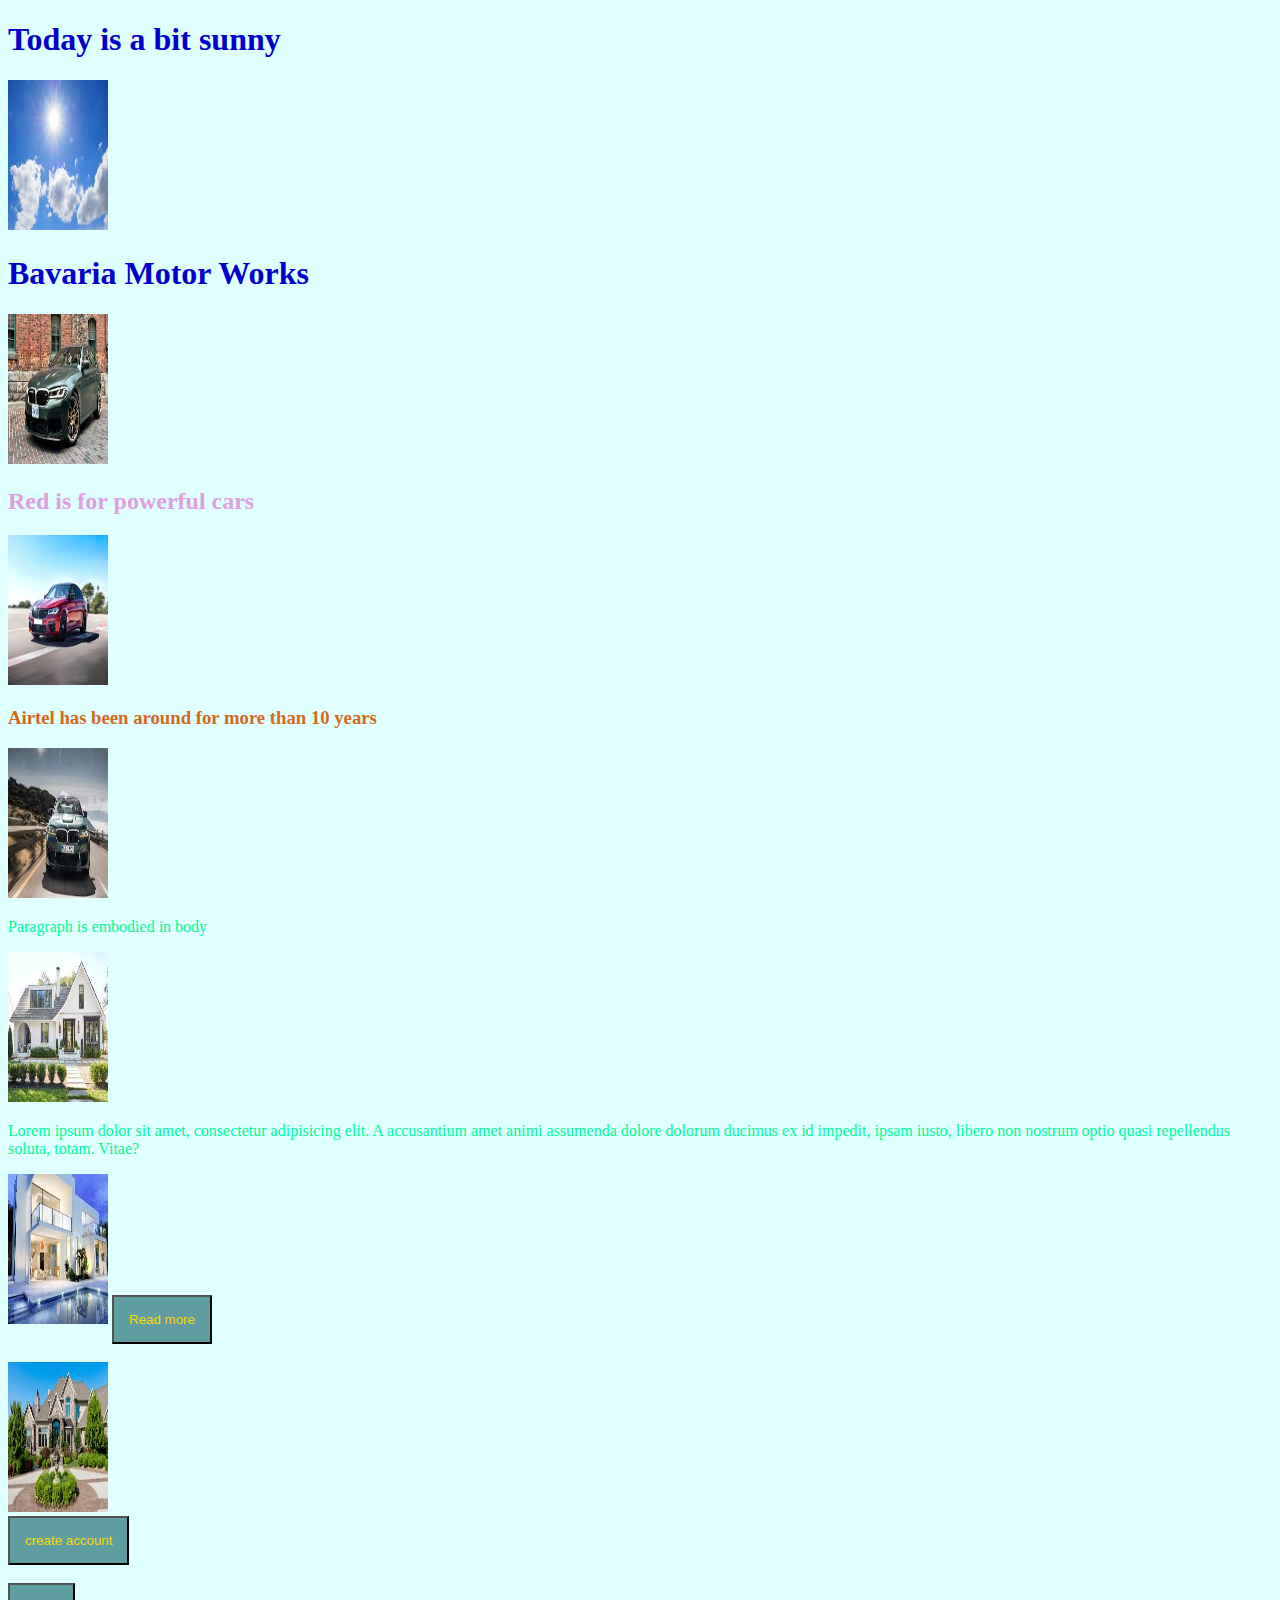
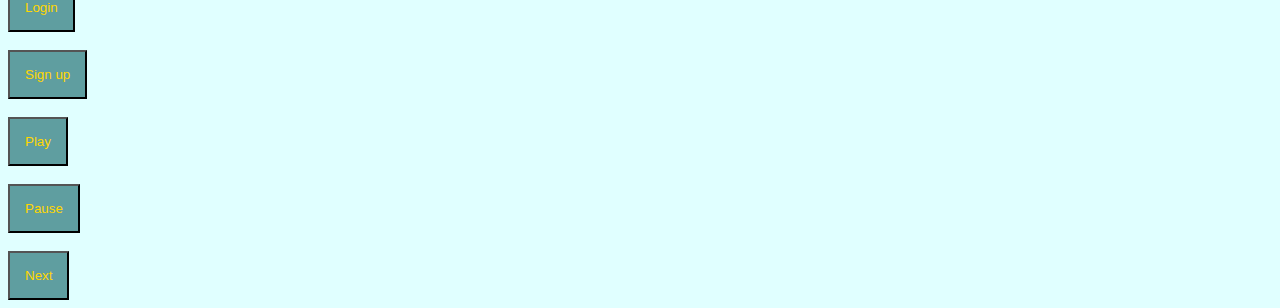
<file: index.html>
<!DOCTYPE html>
<html lang="en">
<head>
  <meta charset="UTF-8">
  <title>Week one website</title>

  <style>

    body{
      background-color: lightcyan;
    }

    h1{
      color: mediumblue;
    }

    h2{
      color: plum;
    }

    h3{
      color: chocolate;
    }
    p{
      color: mediumspringgreen;
    }

    button{
      background-color: cadetblue;
      color: gold;
      padding: 15px;
      cursor: pointer;
    }

    img{
      width: 100px;
      height: 150px;
    }
  </style>
</head>
<body>
<h1>Today is a bit sunny</h1>
<img src="img/sun.jpeg" alt="">
<h1>Bavaria Motor Works </h1>
<img src="img/beemer.jpeg" alt="">

<h2>Red is for powerful cars</h2>
<img src="img/beemer2.jpeg" alt="">
<h3>Airtel has been around for more than 10 years</h3>
<img src="img/beemer3.jpeg" alt="">
<p>Paragraph is embodied in body</p>
<img src="img/house1.jpeg" alt="">
<p>
  Lorem ipsum dolor sit amet, consectetur adipisicing elit. A accusantium amet animi assumenda dolore dolorum ducimus ex id impedit, ipsam iusto, libero non nostrum optio quasi repellendus soluta, totam. Vitae?
</p>
<img src="img/house2.jpeg" alt="">
<button>Read more</button>
<br><br>
<img src="img/house3.jpeg" alt=""><br>
<button>create account</button>
<br><br>
<button>Login</button>
<br><br>
<button>Sign up</button>
<br><br>
<button>Play</button>
<br><br>
<button>Pause</button>
<br><br>
<button>Next</button>
<br>
</body>
</html>
</file>
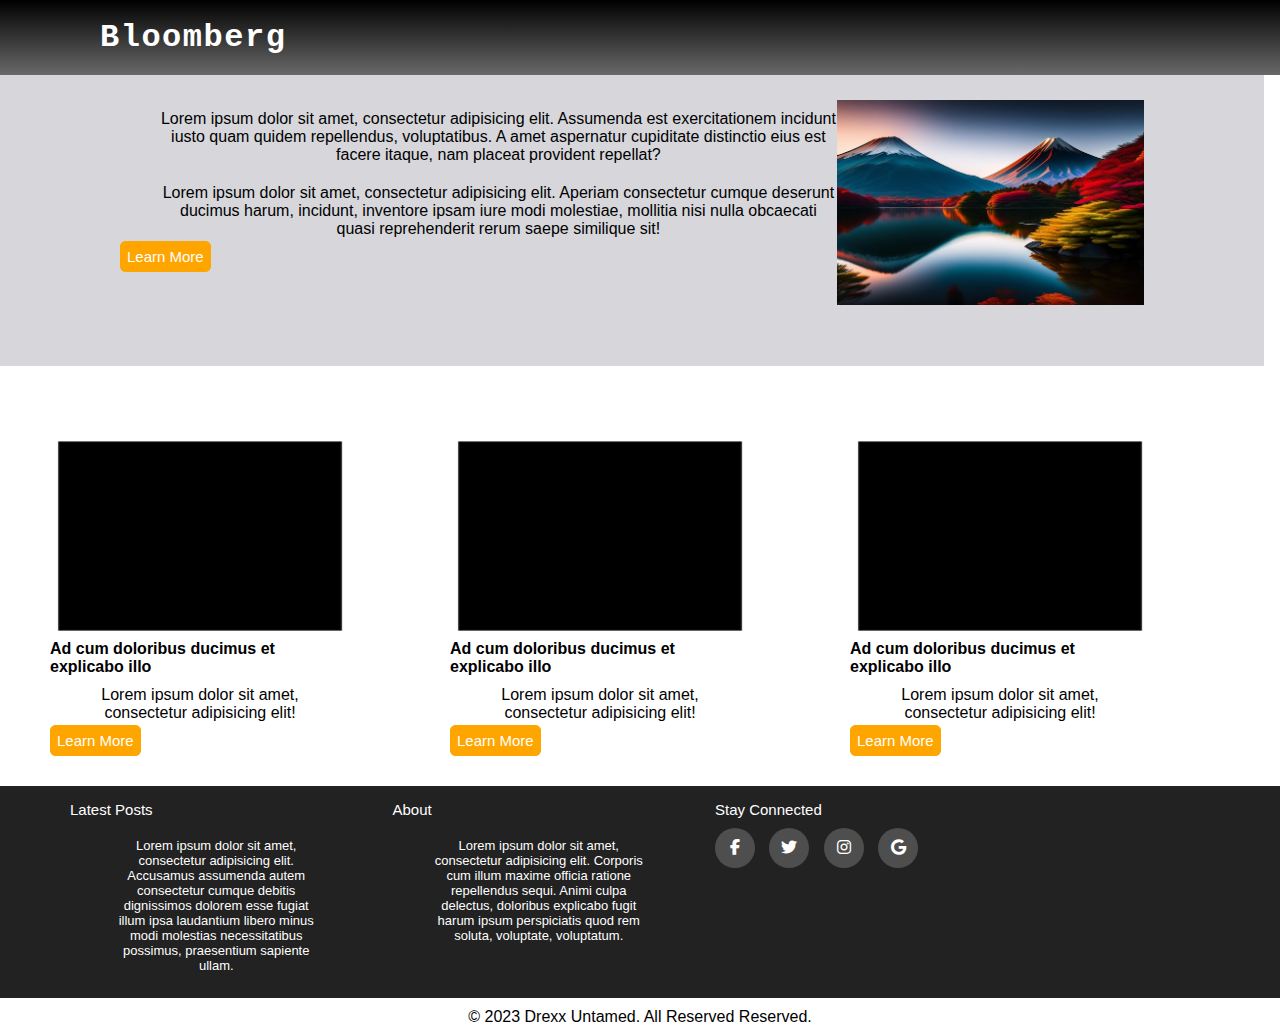
<file: Bloomassignment.html>
<!DOCTYPE html>
<html lang="en">
<head>
  <meta charset="UTF-8">
  <link rel="stylesheet" href="css/bloomassign.css">
  <link rel="stylesheet" type="text/css" href="https://cdnjs.cloudflare.com/ajax/libs/font-awesome/6.4.2/css/all.min.css" >

  <title>Bloom</title>
</head>
<body>
<nav>
  <div class="logo">
  <h1>Bloomberg</h1>
  </div>

</nav>

<div class="text">
  <img class="pos_cen" src="img/mountain.jpg" alt="">
  <p>Lorem ipsum dolor sit amet, consectetur adipisicing elit. Assumenda est exercitationem incidunt iusto quam quidem repellendus, voluptatibus. A amet aspernatur cupiditate distinctio eius est facere itaque, nam placeat provident repellat?</p>
  <p>Lorem ipsum dolor sit amet, consectetur adipisicing elit. Aperiam consectetur cumque deserunt ducimus harum, incidunt, inventore ipsam iure modi molestiae, mollitia nisi nulla obcaecati quasi reprehenderit rerum saepe similique sit!</p>
  <a href="#">Learn More</a>
</div>

<div class="box">
      <div class="center-col">

      <img src="img/black_square.png" alt="">
      <h4>Ad cum doloribus ducimus et explicabo illo</h4>
      <p>Lorem ipsum dolor sit amet, consectetur adipisicing elit!</p>
      <a href="#">Learn More</a>
      </div>
      <div class="center-col">
        <img src="img/black_square.png" alt="">
        <h4>Ad cum doloribus ducimus et explicabo illo</h4>
        <p>Lorem ipsum dolor sit amet, consectetur adipisicing elit!</p>
        <a href="#">Learn More</a>
      </div>
      <div class="center-col">
        <img src="img/black_square.png" alt="">
        <h4>Ad cum doloribus ducimus et explicabo illo</h4>
        <p>Lorem ipsum dolor sit amet, consectetur adipisicing elit!</p>
        <a href="#">Learn More</a>
      </div>
    </div>


<div class="footer">
  <div class="container">
    <div class="row">
      <div class="footer-col">
        <h4>Latest Posts</h4>
        <p>Lorem ipsum dolor sit amet, consectetur adipisicing elit. Accusamus assumenda autem consectetur cumque debitis dignissimos dolorem esse fugiat illum ipsa laudantium libero minus modi molestias necessitatibus possimus, praesentium sapiente ullam.</p>
      </div>
      <div class="footer-col">
        <h4>About</h4>
        <p>Lorem ipsum dolor sit amet, consectetur adipisicing elit. Corporis cum illum maxime officia ratione repellendus sequi. Animi culpa delectus, doloribus explicabo fugit harum ipsum perspiciatis quod rem soluta, voluptate, voluptatum.</p>
      </div>
      <div class="footer-col">
        <h4>Stay Connected</h4>
        <div class="social-links">
        <a href="#"><i class="fab fa-facebook-f"></i></a>
        <a href="#"><i class="fab fa-twitter"></i></a>
        <a href="#"><i class="fab fa-instagram"></i></a>
        <a href="#"><i class="fab fa-google"></i></a>
        </div>

      </div>
    </div>
  </div>

</div>
<p>&#169; 2023 Drexx Untamed. All Reserved Reserved.</p>

</body>
</html>
</file>
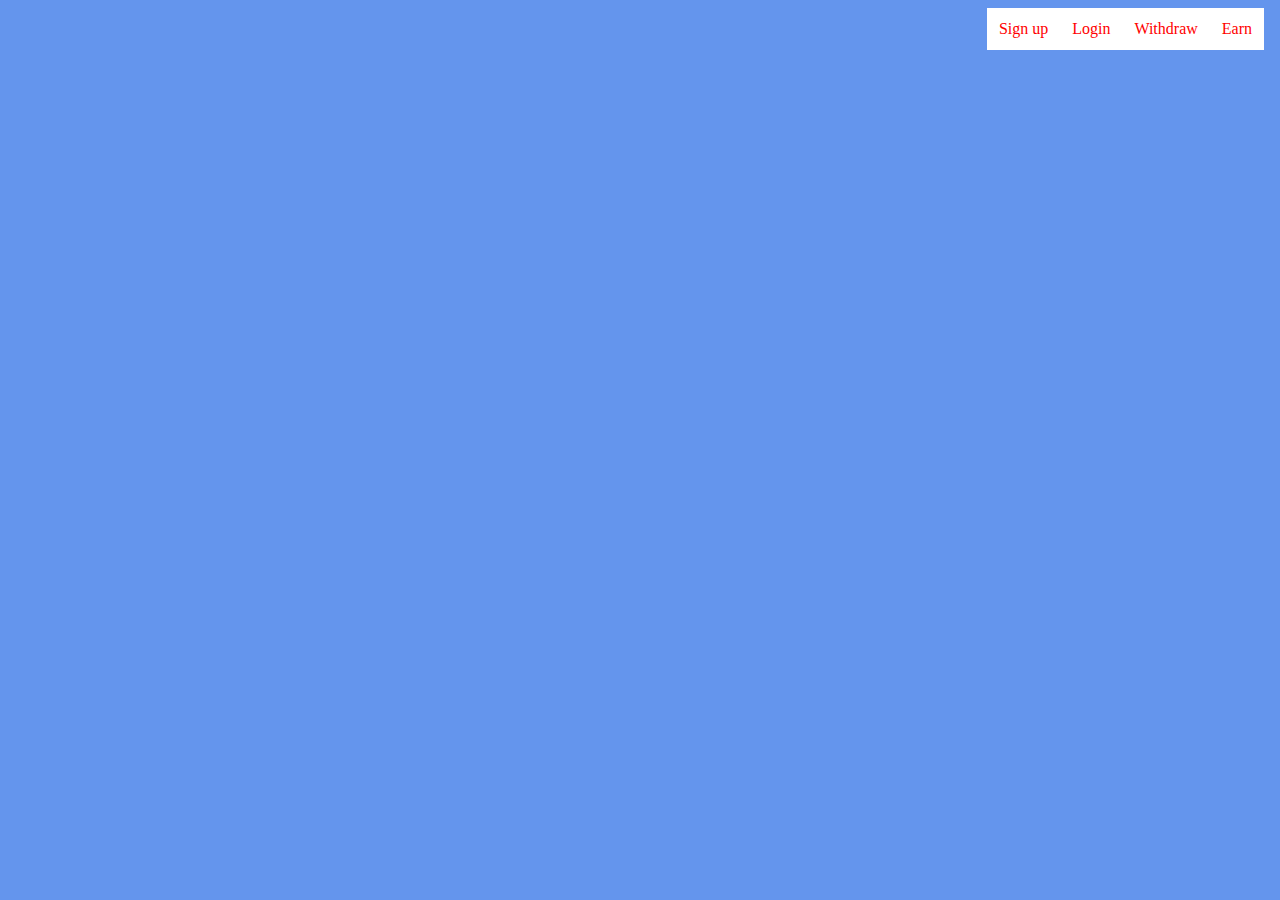
<file: navigation.html>
<!DOCTYPE html>
<html lang="en">
<head>
  <meta charset="UTF-8">
  <title>Navigation</title>
  <link rel="stylesheet" href="css/mystyle.css">
</head>
<body>

<ul>

  <li><a href="">Earn</a></li>
  <li><a href="">Withdraw</a></li>
  <li><a href="">Login</a></li>
  <li><a href="">Sign up</a></li>

</ul>

</body>
</html>
</file>
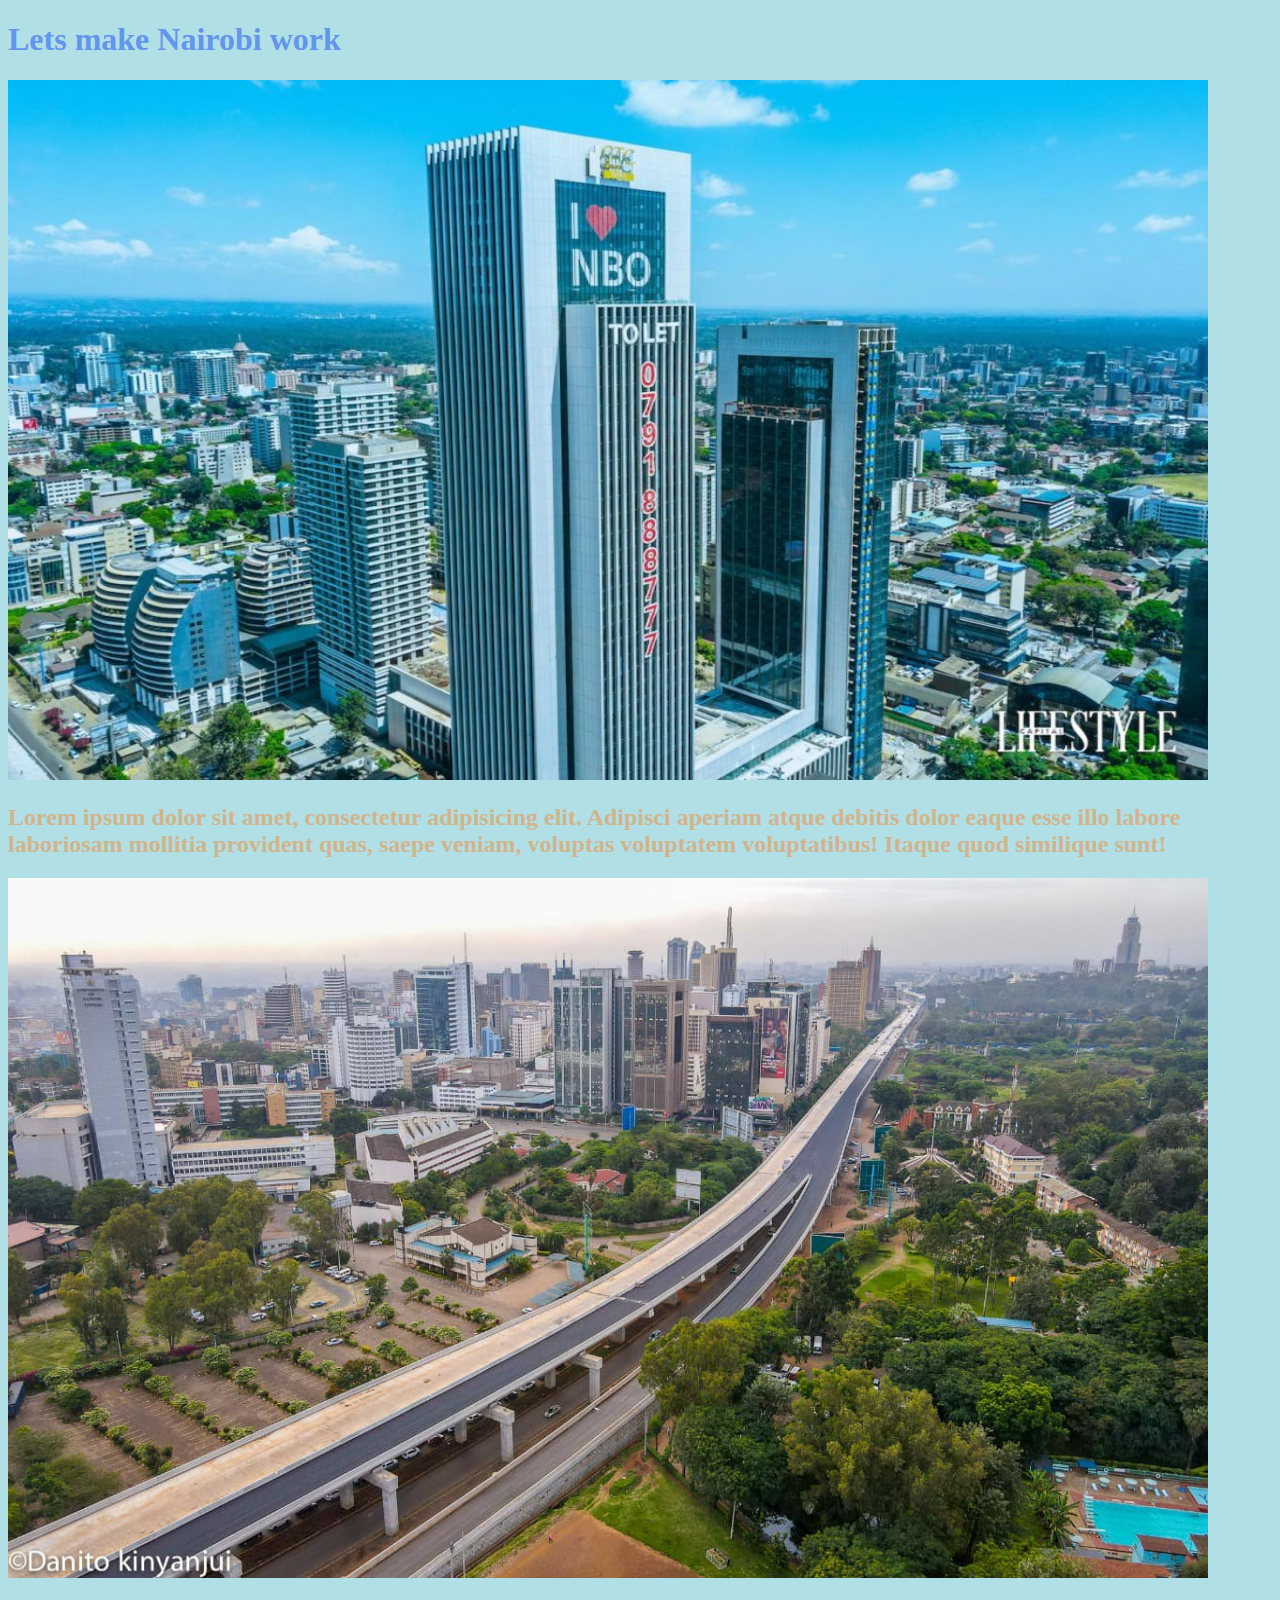
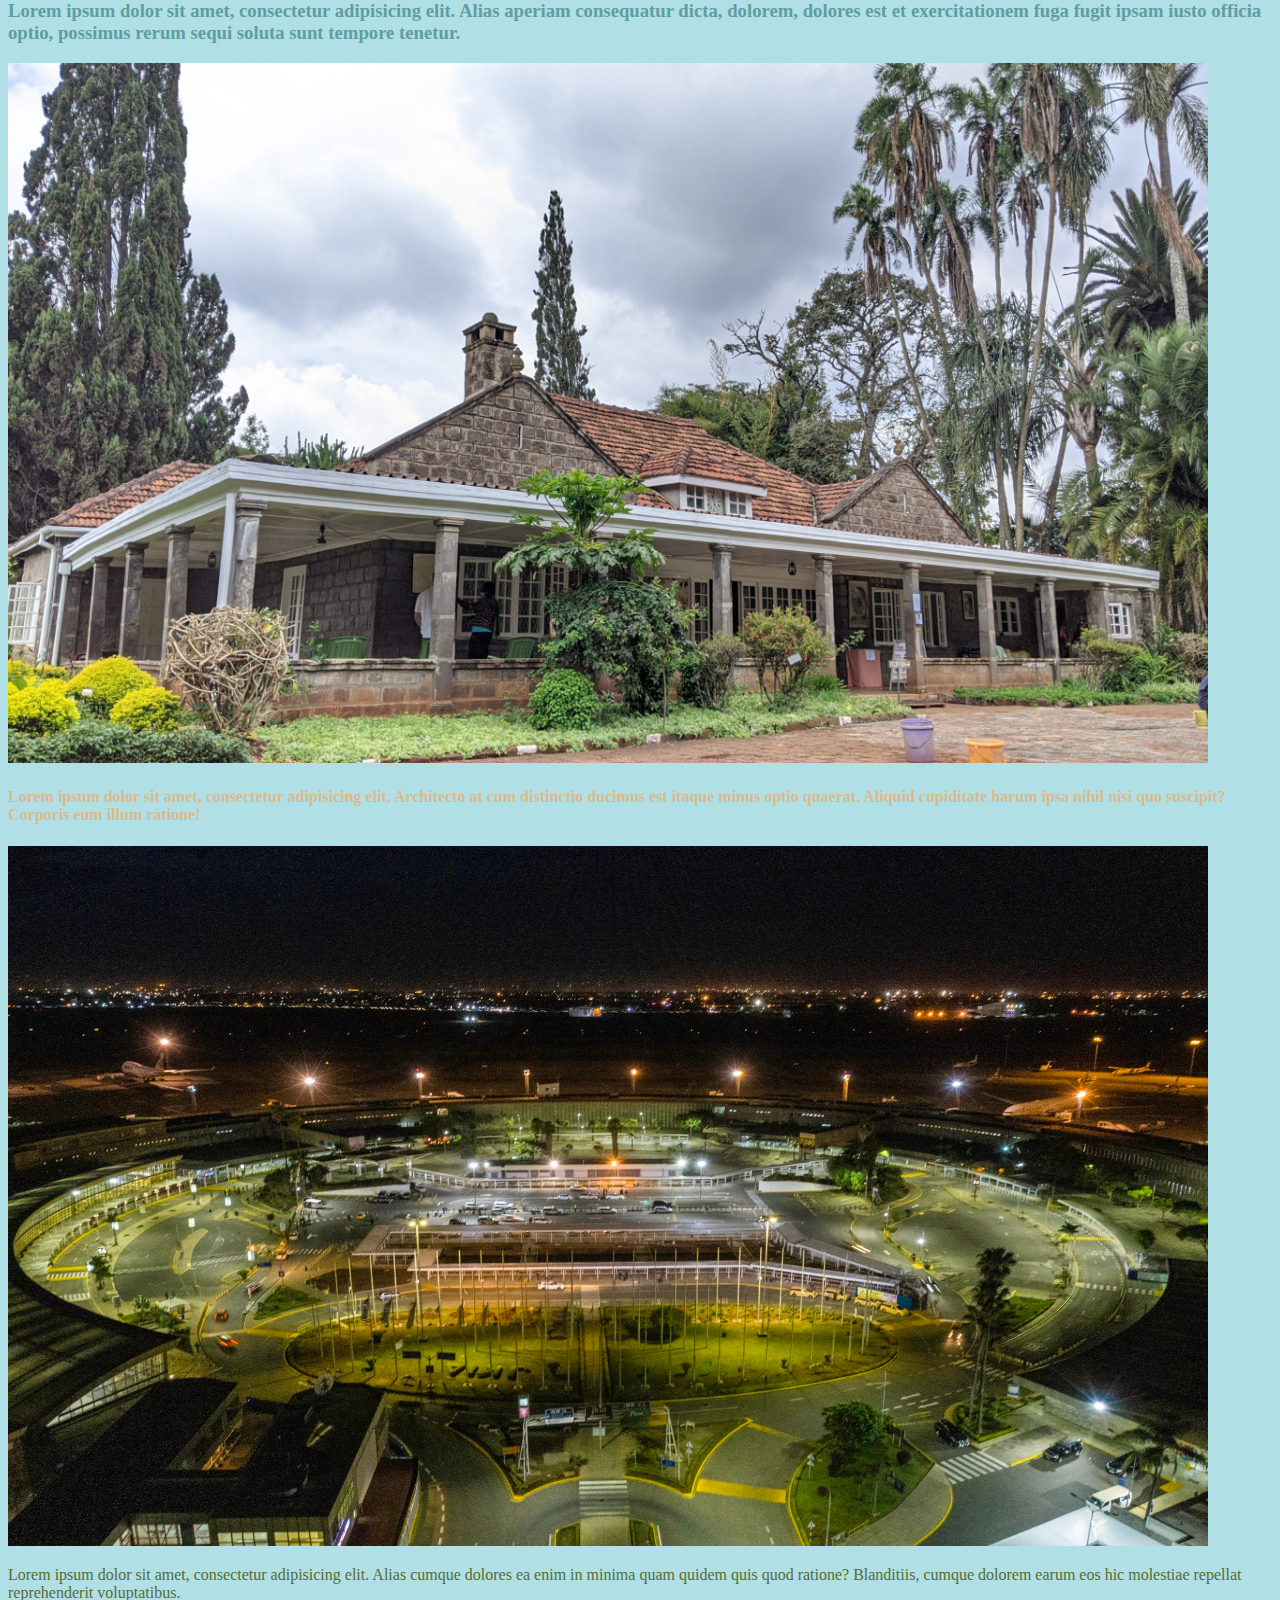
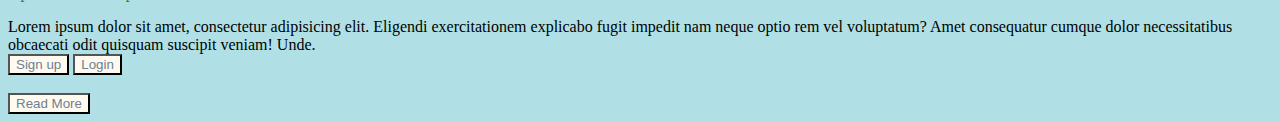
<file: page2.html>
<!DOCTYPE html>
<html lang="en">
<head>
  <meta charset="UTF-8">
  <title>Page Two Assignment</title>
  <style>
    body{
      background-color: powderblue;
    }
    h1{
      color: cornflowerblue;
    }
    h2{
      color: tan;
    }
    h3{
      color: cadetblue;
    }
    h4{
      color: burlywood;
    }
    p{
      color: darkolivegreen;
    }
    button{
      background-color: floralwhite;
      color: slategray;
    }

    img{
      height: 700px;
      width: 1200px;
    }
  </style>
</head>
<body>
<h1>Lets make Nairobi work</h1>
<img src="img/Gtc.jpg" alt="">
<h2>Lorem ipsum dolor sit amet, consectetur adipisicing elit. Adipisci aperiam atque debitis dolor eaque esse illo labore laboriosam mollitia provident quas, saepe veniam, voluptas voluptatem voluptatibus! Itaque quod similique sunt!</h2>
<img src="img/Expressway.jpg" alt="">
<h3>Lorem ipsum dolor sit amet, consectetur adipisicing elit. Alias aperiam consequatur dicta, dolorem, dolores est et exercitationem fuga fugit ipsam iusto officia optio, possimus rerum sequi soluta sunt tempore tenetur.</h3>
<img src="img/Karen-Blixen-Museum-scaled.jpg" alt="">
<h4>Lorem ipsum dolor sit amet, consectetur adipisicing elit. Architecto at cum distinctio ducimus est itaque minus optio quaerat. Aliquid cupiditate harum ipsa nihil nisi quo suscipit? Corporis eum illum ratione!</h4>
<img src="img/JKIA-Refurbishment.jpg" alt="">
<p>Lorem ipsum dolor sit amet, consectetur adipisicing elit. Alias cumque dolores ea enim in minima quam quidem quis quod ratione? Blanditiis, cumque dolorem earum eos hic molestiae repellat reprehenderit voluptatibus.</p>
<aside>
  Lorem ipsum dolor sit amet, consectetur adipisicing elit. Eligendi exercitationem explicabo fugit impedit nam neque optio rem vel voluptatum? Amet consequatur cumque dolor necessitatibus obcaecati odit quisquam suscipit veniam! Unde.
</aside>
<button>Sign up</button>
<button>Login</button>
<br><br>
<button>Read More</button>
</body>
</html>
</file>
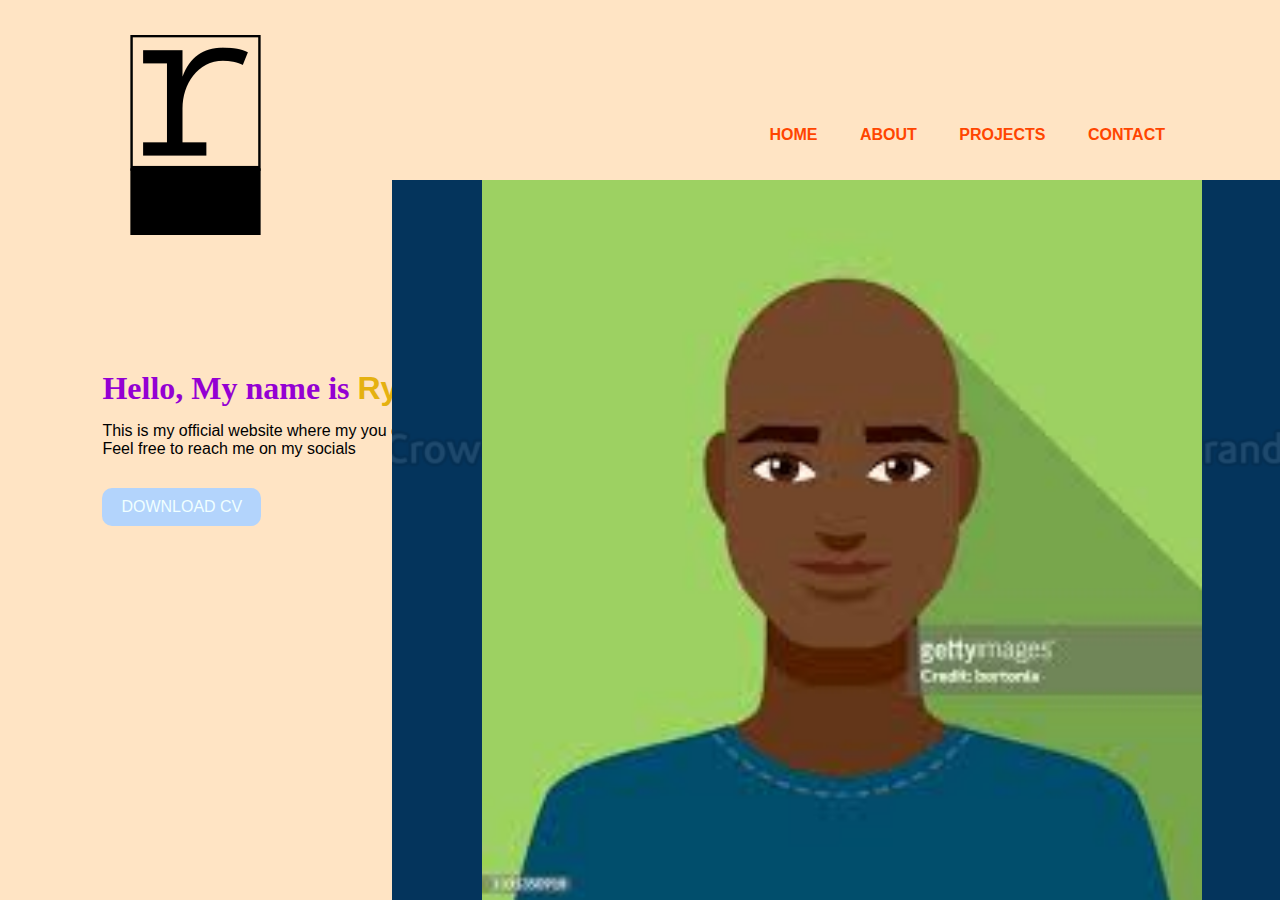
<file: portfolio.html>
<!DOCTYPE html>
<html lang="en">
<head>
  <meta charset="UTF-8">
  <title>Portfolio</title>
  <meta name="viewport" content="width=device-width, initial-scale=1.0">
  <link rel="stylesheet" href="css/portfolio.css">
</head>
<body>
<div class="banner">
  <div class="navbar">
    <nav>
      <img src="img/download.webp" alt="logo">
      <ul>
       <li><a href="">Home</a></li>
       <li><a href="about.html">About</a></li>
       <li><a href="">Projects</a></li>
       <li><a href="">Contact</a></li>
      </ul>
    </nav>
  </div>

<div class="info">
  <h1>Hello, My name is <span>Ryan.</span></h1>
  <p>This is my official website where my you can see all my projects <br>
    Feel free to reach me on my socials
  </p>
  <a href="">DOWNLOAD CV</a>
</div>

<div class="images">
  <img src="img/large.png" alt="" class="object">
  <img src="img/avatars.jpeg" alt="" class="myself">
</div>
</div>

</body>

</html>
</file>
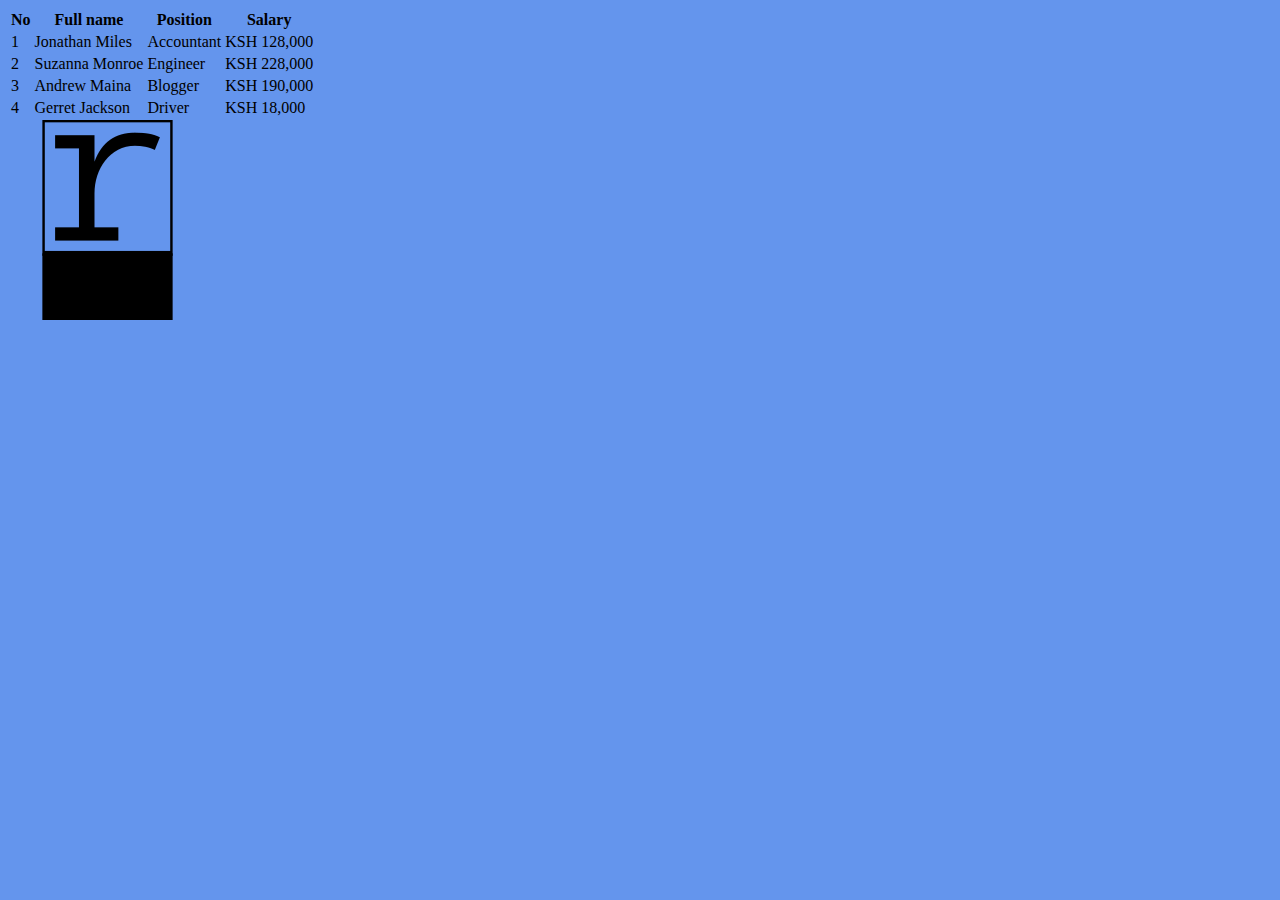
<file: tables.html>
<!DOCTYPE html>
<html lang="en">
<head>
  <meta charset="UTF-8">
  <title>Table</title>
  <link rel="stylesheet" href="css/mystyle.css">
</head>
<body>

<table>

  <tr>
    <th>No</th>
    <th>Full name</th>
    <th>Position</th>
    <th>Salary</th>

  </tr>

  <tr>
    <td>1</td>
    <td>Jonathan Miles</td>
    <td>Accountant</td>
    <td>KSH 128,000</td>
  </tr>

   <tr>
    <td>2</td>
    <td>Suzanna Monroe</td>
    <td>Engineer</td>
    <td>KSH 228,000</td>
  </tr>

   <tr>
    <td>3</td>
    <td>Andrew Maina</td>
    <td>Blogger</td>
    <td>KSH 190,000</td>
  </tr>

   <tr>
    <td>4</td>
    <td>Gerret Jackson</td>
    <td>Driver</td>
    <td>KSH 18,000</td>
  </tr>

</table>
<img src="img/download.webp" alt="">
</body>
</html>
</file>
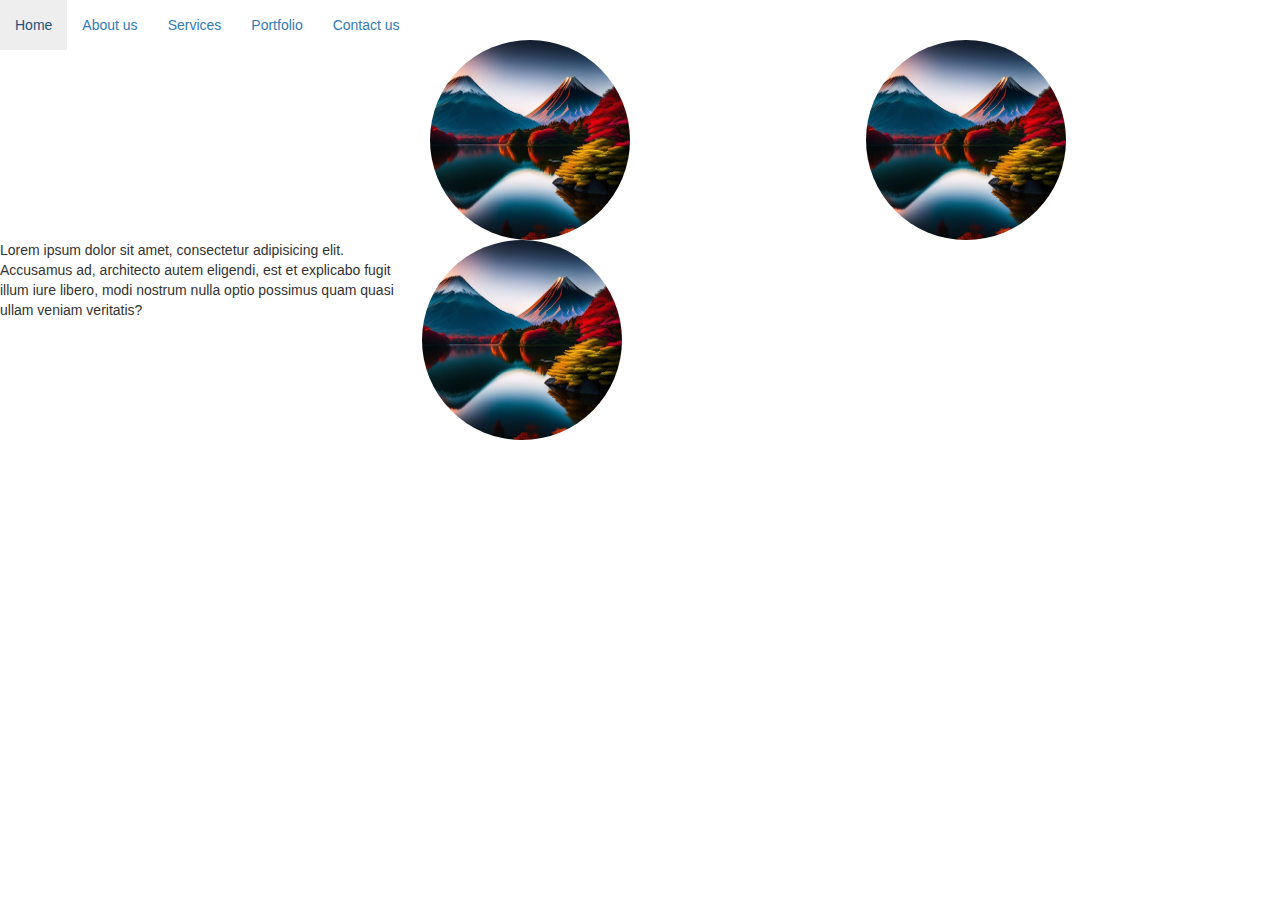
<file: img/bootstrap.html>
<!DOCTYPE html>
<html lang="en">
<head>
  <meta charset="UTF-8">
  <title>Bootstrap Tutorial</title>
  <link rel="stylesheet" href="https://maxcdn.bootstrapcdn.com/bootstrap/3.4.1/css/bootstrap.min.css">
  <script src="https://ajax.googleapis.com/ajax/libs/jquery/3.6.4/jquery.min.js"></script>
  <script src="https://maxcdn.bootstrapcdn.com/bootstrap/3.4.1/js/bootstrap.min.js"></script>

</head>
<body>
<div>
 <ul class="nav navbar-nav">
    <li><a class="active" href="#home">Home</a></li>
    <li><a href="">About us</a></li>
    <li><a href="">Services</a></li>
    <li><a href="">Portfolio</a></li>
    <li><a href="">Contact us</a></li>
  </ul>
</div>
<br>
<br>
<div class="row">
  <div class="col-sm-4">
    <img src="mountain.jpg" alt="ocean is blue" class="img-circle" width="200px" height="200px" data-toggle="collapse" data-target="#imgone">
    <p id="imgone" class="collapse" style="text-align: center;">Lorem ipsum dolor sit amet, consectetur adipisicing elit. Ab accusantium ad,
  cum dolor eos ex exercitationem facere  inventore molestiae nesciunt nobis numquam optio placeat possimus
  quod tenetur unde ut veniam!</p>
  </div>
  <div class="col-sm-4">
    <img src="mountain.jpg" alt="go bless" class="img-circle" width="200px" height="200px" data-toggle="collapse" data-target="#imgtwo">
    <p id="imgtwo" class="collapse" style="text-align: center;">Lorem ipsum dolor sit amet, consectetur adipisicing elit. Ab accusantium ad,
  cum dolor eos ex exercitationem facere  inventore molestiae nesciunt nobis numquam optio placeat possimus
  quod tenetur unde ut veniam!</p>
  </div>
  <div class="col-sm-4"><p>Lorem ipsum dolor sit amet, consectetur adipisicing elit. Accusamus ad, architecto autem eligendi, est et explicabo fugit illum iure libero, modi nostrum nulla optio possimus quam quasi ullam veniam veritatis?</p></div>
    <img src="mountain.jpg" alt="mountain is the new ocean" class="img-circle" width="200px" height="200px" data-toggle="collapse" data-target="#imgthree">
   <p id="imgthree" class="collapse" style="text-align: center;">Lorem ipsum dolor sit amet, consectetur adipisicing elit. Ab accusantium ad,
  cum dolor eos ex exercitationem facere  inventore molestiae nesciunt nobis numquam optio placeat possimus
  quod tenetur unde ut veniam!</p>
</div>
</body>
</html>
</file>
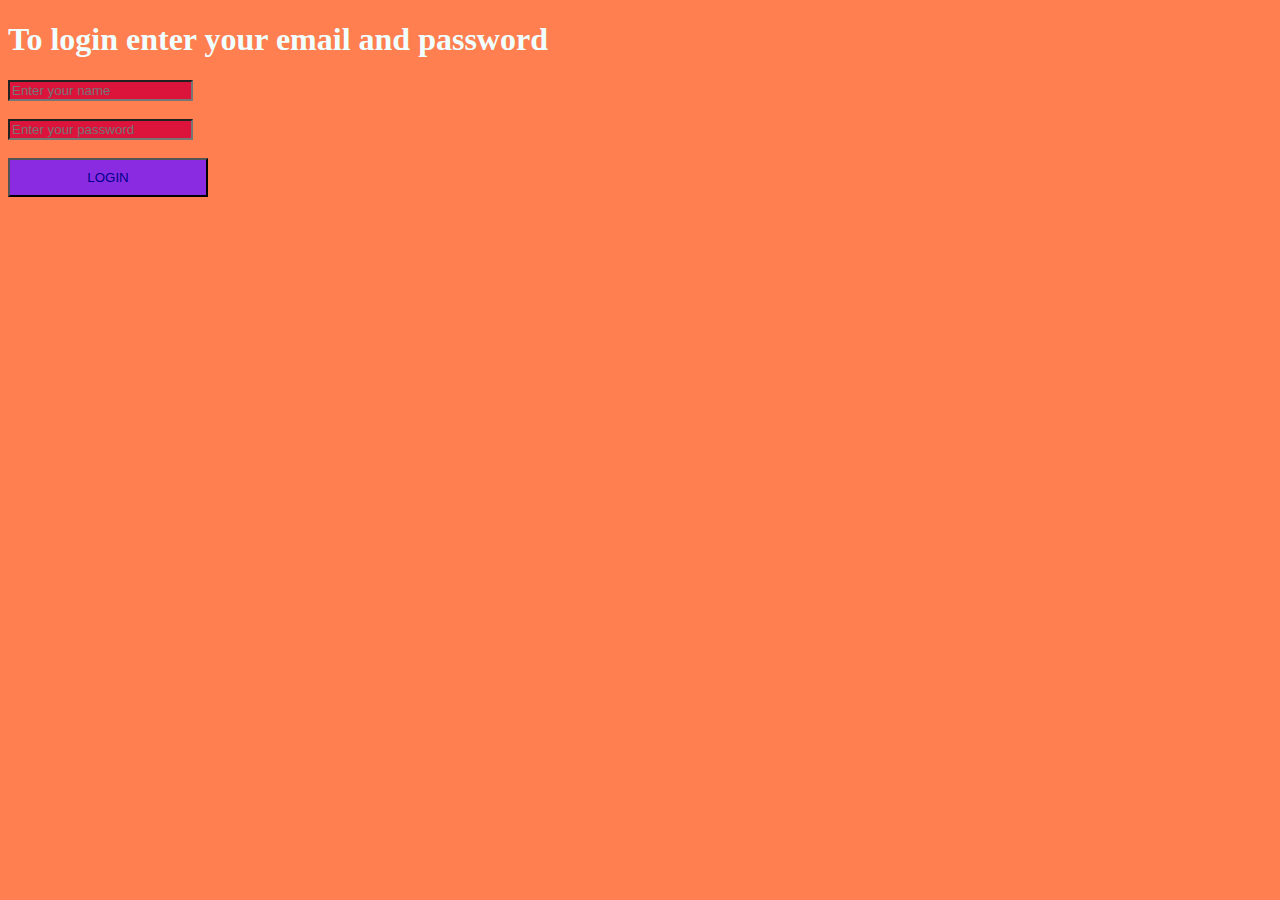
<file: img/login.html>
<!DOCTYPE html>
<html lang="en">
<head>
  <meta charset="UTF-8">
  <title>LOGIN PAGE</title>

<link rel="stylesheet" href="css/mystle.css">

</head>
<body>
<h1>To login enter your email and password</h1>
<form action="">
<input type="text" placeholder="Enter your name"><br> <br>
<input type="password" placeholder="Enter your password"> <br> <br>
  <button>LOGIN</button>

</form>
</body>
</html>
</file>
<file: css/bloomassign.css>
*{
  font-family: sans-serif;
  margin:0;
  padding: 0;
}

nav{
  background-image: linear-gradient(black, dimgray);
  width: 100%;
  height: 75px;
  line-height: 75px;
  padding: 0 100px;
  position: fixed;
}
nav .logo h1{
  font-family: "Courier New";
  color: white;
  float: left;
  letter-spacing: 1.5px;
  cursor: pointer;
}

nav ul{
  float: right;
}

nav ul li{
  color: white;
  list-style: none;
  display: inline-block;
}

nav ul li a{
  font-size: 18px;
  padding: 0 12px;
  color: white;
  text-decoration: none;
}

nav ul li a:hover{
  color: #E5B110;
  transition: all 0.4s ease 0s;
}

.text{
  background: #d6d6db;
  padding: 100px 120px;
}
.content-inside img {
  float: right;
  width: 60%;
  height: 45%;
}

.box{
  display: flex;
  margin-top: 20px;
  width: 1000px;
  height: 400px;
}

.center-col img{
  width: 300px;
  height: 200px;

}

.center-col{
  margin: 50px;

}

.box .center-col a{
  color: white;
  text-decoration: none;
  background: orange;
  font-size: 15px;
  border: 3px solid orange;
  text-align: center;
  padding: 4px;
  border-radius: 6px;
  cursor: pointer;
}

.box .center-col a:hover{
  background: dimgray;
  transition: all 0.4s ease 0s;
}

.box h3{
  font-size: 30px;
  text-align: center;

}

.footer{
  background-color: #222222;
}

.footer-col{
  width: 25%;
  padding: 15px 15px;
}

.container{
  max-width: 1170px;
  margin: auto;

}

.row{
  display: flex;
  flex-wrap: wrap;
}
.footer-col h4{
  font-size: 15px;
  color: white;
  margin-bottom: 10px;
  font-weight: 200;
}
.footer-col p{
  color: white;
  font-size: 13px;
}
.footer-col .social-links a{
  display: inline-block;
  height: 40px;
  width: 40px;
  text-align: center;
  border-radius: 50%;
  background-color: rgba(255, 255, 255, 0.2);
  margin: 0 10px 10px 0;
  line-height: 40px;
  color: white;
  transition: all 0.5s ease;
}
.footer-col .social-links a:hover{
  color: #24262b;
  background-color: #ffffff;
}

p{
  padding: 10px 40px;
  text-align: center;
}

.pos_cen{
  float: right;
  width: 30%;
}

.text{
  position: static;
  width: 80%;
  left: 15%;
  top:20%
}

.text a{
  color: white;
  text-decoration: none;
  background: orange;
  font-size: 15px;
  border: 3px solid orange;
  text-align: center;
  padding: 4px;
  border-radius: 6px;
  cursor: pointer;

}

.text a:hover{
  background: dimgray;
  transition: all 0.4s ease 0s;
}
</file>
<file: css/mystyle.css>
body{
  background-color: cornflowerblue;
}

ul{
  list-style: none;
  margin: 8px;
  padding: 0;
}

li{
  display: inline;
  float: right;
}

li a{
  padding: 12px;
  background-color: white;
  display: block;
  color: red;
  text-decoration: none;
  text-align: center;
}

li a:hover{
  background-color: deepskyblue;
}

img{

}
</file>
<file: css/portfolio.css>
*{
  margin: 0;
  padding: 0;
  font-family: sans-serif;
}

.banner{
  background-color: bisque;
  width: 100%;
  height: 100vh;
}
nav{
  margin: auto;
  width: 85%;
  padding: 35px 0;
  align-items: center;
  justify-content: space-between;
  display: flex;
}

nav ul li{
  list-style: none;
  display: inline-block;
  margin: 10px 19px;
}

nav ul li a{
  text-decoration: none;
  color: orangered;
  font-weight: bold;
  text-transform: uppercase;
}

.info{
  margin-left: 8%;
  margin-top: 100px;
}

.info h1{
  font-family: "Roboto Light";
  color: darkviolet;
  margin-bottom: 15px;
}

span{
  color:#E5B110;
  line-height: 25px;
}

.info a{
  text-decoration: none;
  padding: 10px 19px;
  background-color: #b3d4fc;
  margin: 30px 0;
  display: inline-block;
  border-radius: 10px;
  color: azure;
}

.images{
  width: 45%;
  height: 80%;
  position: absolute;
  bottom: 0;
  right: 150px;
}
.images img{
  position: absolute;
  height: 100%;
  left: 50%;
  bottom: 0;
  transform: translateX(-50%);
  transition: bottom 1s, left 1s;
}

.images:hover.object{
  bottom: 40px;
}
.images:hover.myself{
  left: 45%;
}

<div class="text">
  <h2>Lorem ipsum dolor sit amet</h2>
  <p>Lorem ipsum dolor sit amet, consectetur adipisicing elit. Aliquam cumque fuga illo ipsa, ipsum laboriosam, minima recusandae repellat saepe similique temporibus voluptates? Aperiam aut delectus incidunt ipsam magni quas repellat.</p>
  <a href="">Learn More</a>
  <img src="img/mountain.jpg" alt="">
</div>

<div class="center">
  <h1>This is a Heading</h1>
  <h3>Aliquam et iaculis sapien</h3>
  <p>Lorem ipsum dolor sit amet, consectetur adipisicing elit. A aut dolorem dolorum explicabo harum modi, odio provident quas repudiandae! Debitis distinctio dolores est et impedit laboriosam omnis reiciendis sint tempore.</p>
  <a href="">Learn More</a>
  <h3>Aliquam et iaculis sapien</h3>
  <p>Lorem ipsum dolor sit amet, consectetur adipisicing elit. Commodi, debitis, distinctio eaque, eius eum eveniet exercitationem fuga iste iure mollitia necessitatibus pariatur qui reiciendis repudiandae rerum sapiente soluta ullam voluptatum.</p>
  <a href="">Learn More</a>
  <h3>Aliquam et iaculis sapien</h3>
  <p>Lorem ipsum dolor sit amet, consectetur adipisicing elit. A animi at beatae, blanditiis consequuntur dignissimos distinctio eligendi, et eveniet harum magni maxime minima neque nobis praesentium recusandae tempore? Id, temporibus.</p>
  <a href="">Learn More</a>
</div>

<div class="subsection">
  <h2>Latest Posts</h2>
   <h3>Aliquam et iaculis sapien</h3>
     <p>A aut dolorem dolorum explicabo harum modi</p>
   <h3>Aliquam et iaculis sapien</h3>
     <p>A aut dolorem dolorum explicabo harum modi</p>
   <h3>Aliquam et iaculis sapien</h3>
     <p>A aut dolorem dolorum explicabo harum modi</p>

  <h2>About</h2>
  <p>Lorem ipsum dolor sit amet, consectetur adipisicing elit. Alias dolorem ipsam itaque laboriosam laudantium nulla omnis, quisquam reiciendis veniam voluptatibus. Animi distinctio enim explicabo ipsam, molestias nemo nulla praesentium quaerat?</p>

  <h2>Stay Connected</h2>
</div>

<div class="footer">
  <p>Copyrights 2023. All rights reserved to Drexx Creatives</p>
</div>
</file>
<file: img/css/mystle.css>
body{
  background-color: coral;
}

h1{
  color: azure;
}
button{
  color: darkblue;
  background: blueviolet;
  padding: 10px 30px;
  width: 200px;
}

input{
  background: crimson;
}

table,td,th{
  border: 1px solid red;
}

th{
  height: 50px;
}

td{
  text-align: center;
  font-size: 12px;
}
</file>
